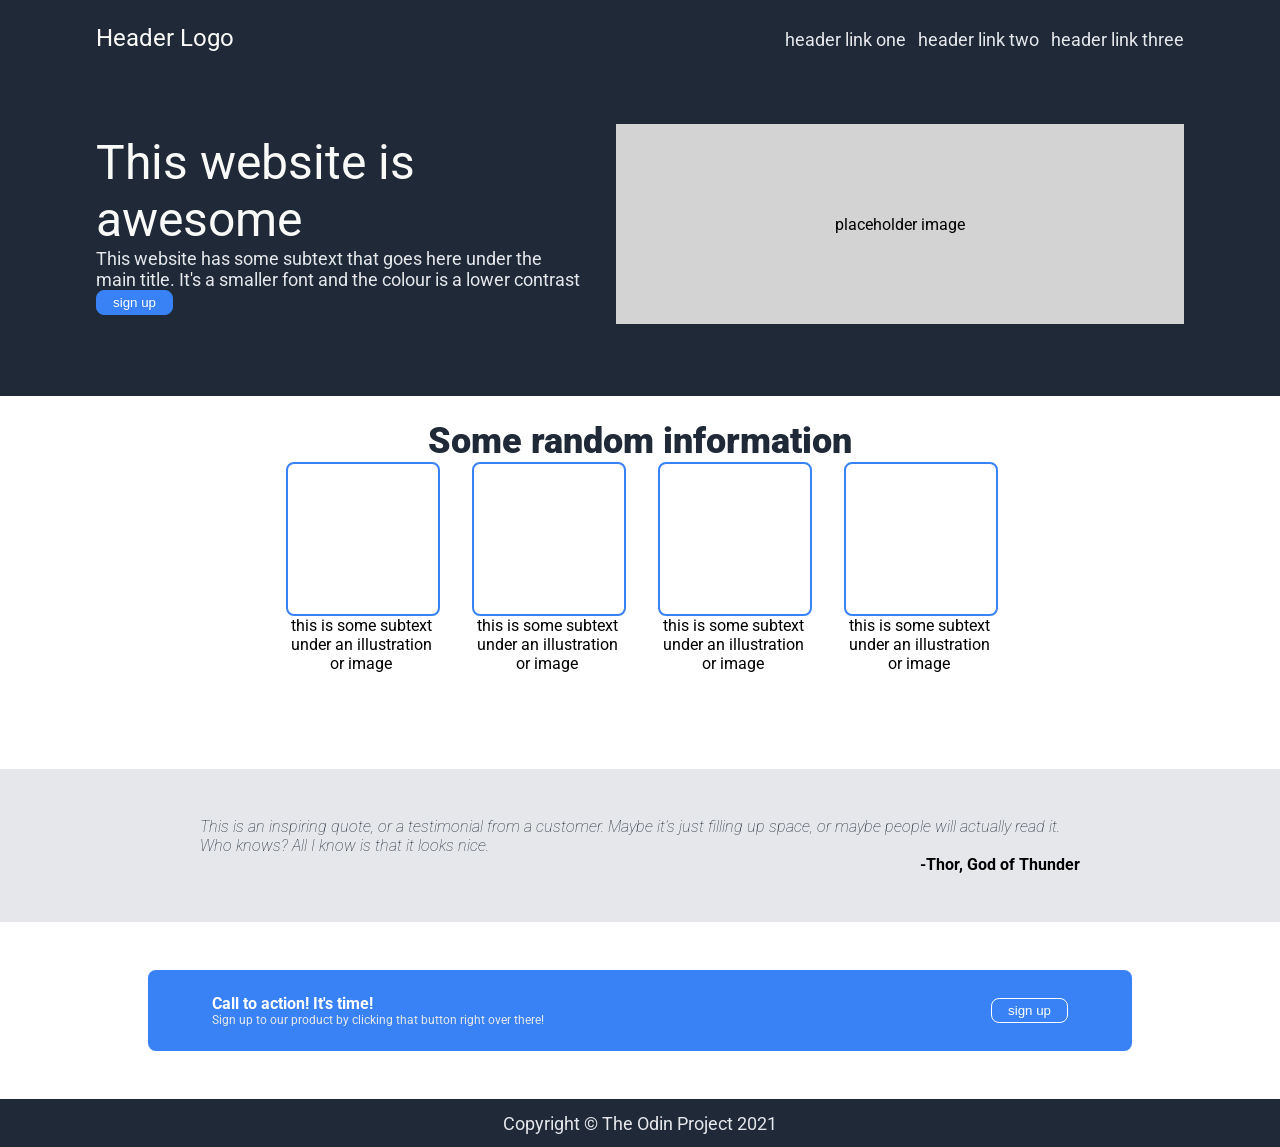
<file: index.html>
<!DOCTYPE html>
<html lang="en">
<head>
    <meta charset="UTF-8">
    <meta name="viewport" content="width=device-width, initial-scale=1.0">
    <title>this website is awesome</title>
    <link href="./css/style.css" rel="stylesheet">
    <link rel="preconnect" href="https://fonts.gstatic.com" crossorigin>
    <link href="https://fonts.googleapis.com/css2?family=Roboto:ital,wght@0,100..900;1,100..900&display=swap" rel="stylesheet">
    <link rel="preconnect" href="https://fonts.googleapis.com">
</head>
<body>
    <div class="header">
        <div class="header-items">
            <div class="top-bar">
                Header Logo
                <ul class="header-links">
                    <li><a href="#">header link one</a></li>
                    <li><a href="#">header link two</a></li>
                    <li><a href="#">header link three</a></li>
                </ul>
            </div>
            <div class="header-text">
                <div class="header-text-left">
                    <div class="header-text-title">
                        This website is awesome
                    </div>
                    <div class="header-text-paragraph">
                        This website has some subtext that goes here under the main title.  It's a smaller font and the colour is a lower contrast
                    </div>
                    <div class="header-text-signup">
                        <button class="sign-up">
                            sign up
                        </button>
                    </div>
                </div>
                <div class="header-text-right">
                    <div class="placeholder-image">placeholder image</div>
                </div>
            </div>
        </div>
    </div>
    <div class="information">
        <div class="information-top">
            Some random information
        </div>
        <div class="information-bottom">
            <div class="content">
                <div class="box"></div>
                this is some subtext under an illustration or image
            </div>
            <div class="content">
                <div class="box"></div>
                this is some subtext under an illustration or image
            </div>
            <div class="content">
                <div class="box"></div>
                this is some subtext under an illustration or image
            </div>
            <div class="content">
                <div class="box"></div>
                this is some subtext under an illustration or image
            </div>
        </div>
    </div>
    <div class="quote">
        <div class="quote-text">
            This is an inspiring quote, or a testimonial from a customer. Maybe it's just filling up space, or maybe people will actually read it. Who knows? All I know is that it looks nice.
        </div>
        <div class="quote-citation">-Thor, God of Thunder</div>
    </div>
    <div class="call-to-action">
        <div class="call-to-action-blue-box">
            <div class="blue-box-left">
                <div class="left-title">Call to action! It's time!</div>
                <div class="left-text">Sign up to our product by clicking that button right over there!</div>
            </div>
            <div class="blue-box-right">
                <button class="sign-up" id="bottom-sign-up">
                    sign up
                </button>
            </div>
        </div>
    </div>
    <div class="footer">
        Copyright © The Odin Project 2021
    </div>
</body>
</html>
</file>
<file: css/style.css>
body {
    margin: 0px;
    display: flex;
    height: 100vh;
    flex-direction: column;
    font-family: Roboto;
}

ul {
    list-style-type: none;
}

a {
    text-decoration: none;
}

button {
    background-color: #3882F6;
    padding: 4px 16px;
    border-radius: 8px;
    background: #3882F6;
    border: 1px solid #3882F6;
    color: white;
}

.header {
    display: flex;
    flex: 0 0 auto;
    background-color: #1f2937;
}

.header-items {
    margin-left: 96px;
    margin-right: 96px;
    padding-bottom: 72px;
}
.top-bar {
    display: flex;
    align-items: center;
    justify-content: space-between;
    color: #F9FAF8;
    font-size: 24px;
    padding-bottom: 48px;
}

.header-links {
    display: flex;
    gap: 12px;
}

.header-links a {
    color: #E5E7EB;
    font-size: 18px;
}

.header-text {
    display: flex;
    align-items: center;
    justify-content: space-between;
    gap: 32px;
}

.header-text-left {
    display: flex;
    flex-direction: column;
}

.header-text-title {
    color: #F9FAF8;
    font-size: 48px;
}

.header-text-paragraph {
    color: #E5E7EB;
    font-size: 18px;
}
.header-text-right {
    display: flex;
    width: 100%;
}

.placeholder-image {
    display: flex;
    align-items: center;
    justify-content: center;
    background-color: lightgray;
    width: 100%;
    height: 200px;
}

.information {
    display: flex;
    flex-direction: column;
    align-items: center;
    justify-content: space-around;
    flex: 1 0 auto;
    margin-top: 24px;
    margin-bottom: 96px;
}

.information-top {
    color:#1F2937;
    font-size: 36px;
    font-weight: 900;
}

.information-bottom {
    display: flex;
    flex-direction: row;
    justify-content: center;
    flex-flow: row wrap;
    gap: 36px;
}

.content {
    display: flex;
    flex-direction: column;
    width: 150px;
    text-align: center;
}

.box {
    aspect-ratio: 1/1;
    border-radius: 8px;
    border: 2px solid #3882F6;
    width: 100%;
}

.quote {
    display: flex;
    flex-direction: column;
    flex: 1 0 auto;
    background-color: #E5E7EB;
}

.quote-text {
    display: flex;
    color: #1F2937;
    font-style: italic;
    font-weight: 100;
    margin-left: 200px;
    margin-right: 200px;
    padding-top: 48px;
}

.quote-citation {
    display: flex;
    font-weight: bold;
    justify-content: end;
    margin-left: 200px;
    margin-right: 200px;
    padding-bottom: 48px;
}

.call-to-action {
    display: flex;
    flex: 1 0 auto;
    justify-content: space-around;
    padding-top: 24px;
    padding-bottom: 24px;
}

.call-to-action-blue-box {
    display: flex;
    flex: 1 0 auto;
    justify-content: space-between;
    align-items: center;
    background-color: #3882F6;
    border-radius: 8px;
    margin-top: 24px;
    margin-bottom: 24px;
    margin-left: 148px;
    margin-right: 148px;
    padding: 24px;
    padding-left: 64px;
    padding-right: 64px;
}

.blue-box-left {
    color: white;
}

.left-title {
    font-weight: bold;
}

.left-text {
    color: #E5E7EB;
    font-size: 12px;
}

.footer {
    display: flex;
    flex-shrink: 0;
    height: 48px;
    background-color: #1f2937;
    align-items: center;
    justify-content: center;
    color: #E5E7EB;
    font-size: 18px;
}

#bottom-sign-up {
    border: 1px solid white;
}
</file>
